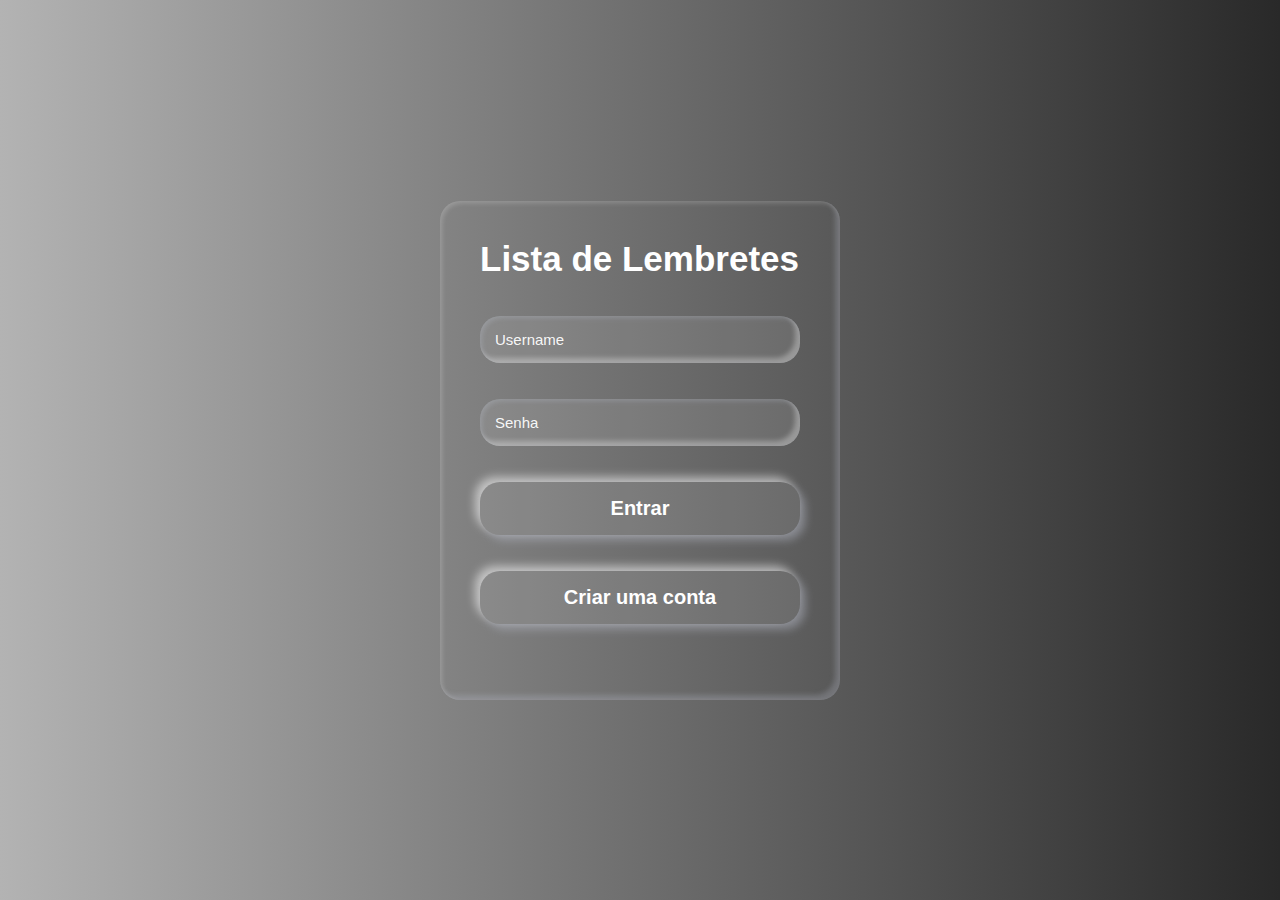
<file: index.html>
<!DOCTYPE html>
<html lang="pt-BR">

<head>
    <meta charset="UTF-8" />
    <meta http-equiv="X-UA-Compatible" content="IE=edge" />
    <meta name="viewport" content="width=device-width, initial-scale=1.0" />
    <link rel="stylesheet" href="CSS/reset.css" />
    <link rel="stylesheet" href="CSS/style.css" />
    <title>Login</title>
</head>

<body>
    <main>
        <div class="container">
            <form id="login" onsubmit="login(event)">
                <h1>Lista de Lembretes</h1>
                <input type="text" name="username" id="username" placeholder="Username" required />
                <input type="password" name="senha" id="senha" placeholder="Senha" required />
                <button type="submit" class="botao" id="botaoLogin">Entrar</button>
                <button type="button" class="botao" id="botao-cadastrar"
                    onclick="window.location.href='cadastrar.html'">Criar uma conta</button>
            </form>
        </div>
    </main>
    <script src="js/login.js"></script>
</body>

</html>
</file>
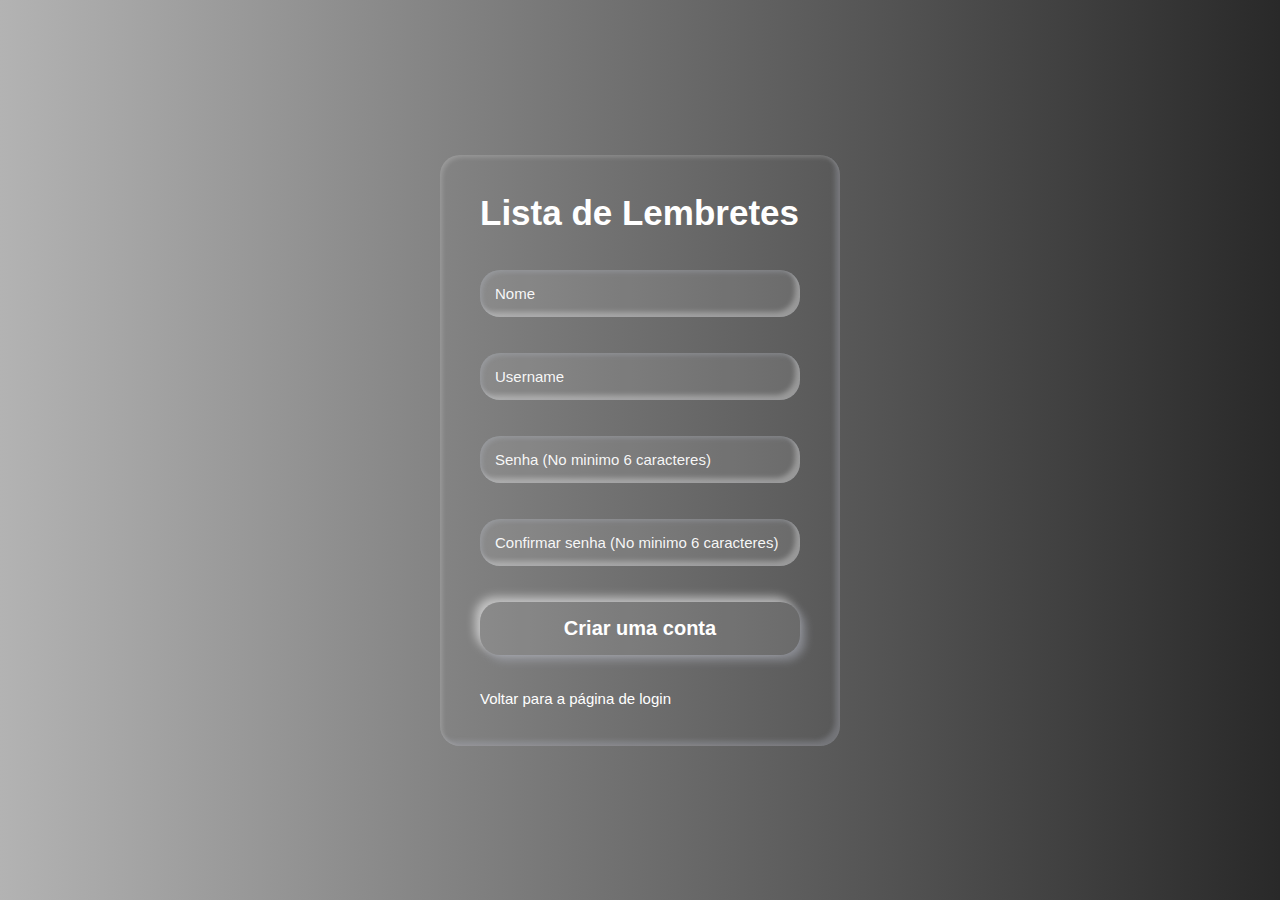
<file: cadastrar.html>
<!DOCTYPE html>
<html lang="pt-BR">

<head>
    <meta charset="UTF-8" />
    <meta http-equiv="X-UA-Compatible" content="IE=edge" />
    <meta name="viewport" content="width=device-width, initial-scale=1.0" />
    <link rel="stylesheet" href="CSS/reset.css" />
    <link rel="stylesheet" href="CSS/style.css" />
    <title>Signup</title>
</head>

<body>
    <main>
        <div class="container">
            <form id="signup" onsubmit="signup(event)">
                <h1>Lista de Lembretes</h1>
                <input type="text" name="nome" id="nome" placeholder="Nome" required />
                <input type="text" name="username" id="username" placeholder="Username" required />
                <input type="password" name="senha" id="senha" placeholder="Senha (No minimo 6 caracteres)" required
                    pattern=".{6,}" />
                <input type="password" name="confirmaSenha" id="confirmaSenha"
                    placeholder="Confirmar senha (No minimo 6 caracteres)" required pattern=".{6,}" />
                <button type="submit" class="botao" id="botao-signup">Criar uma conta</button>
                <p><a href="index.html">Voltar para a página de login</a></p>
            </form>
        </div>
    </main>
    <script src="js/cadastrar.js"></script>
</body>

</html>
</file>
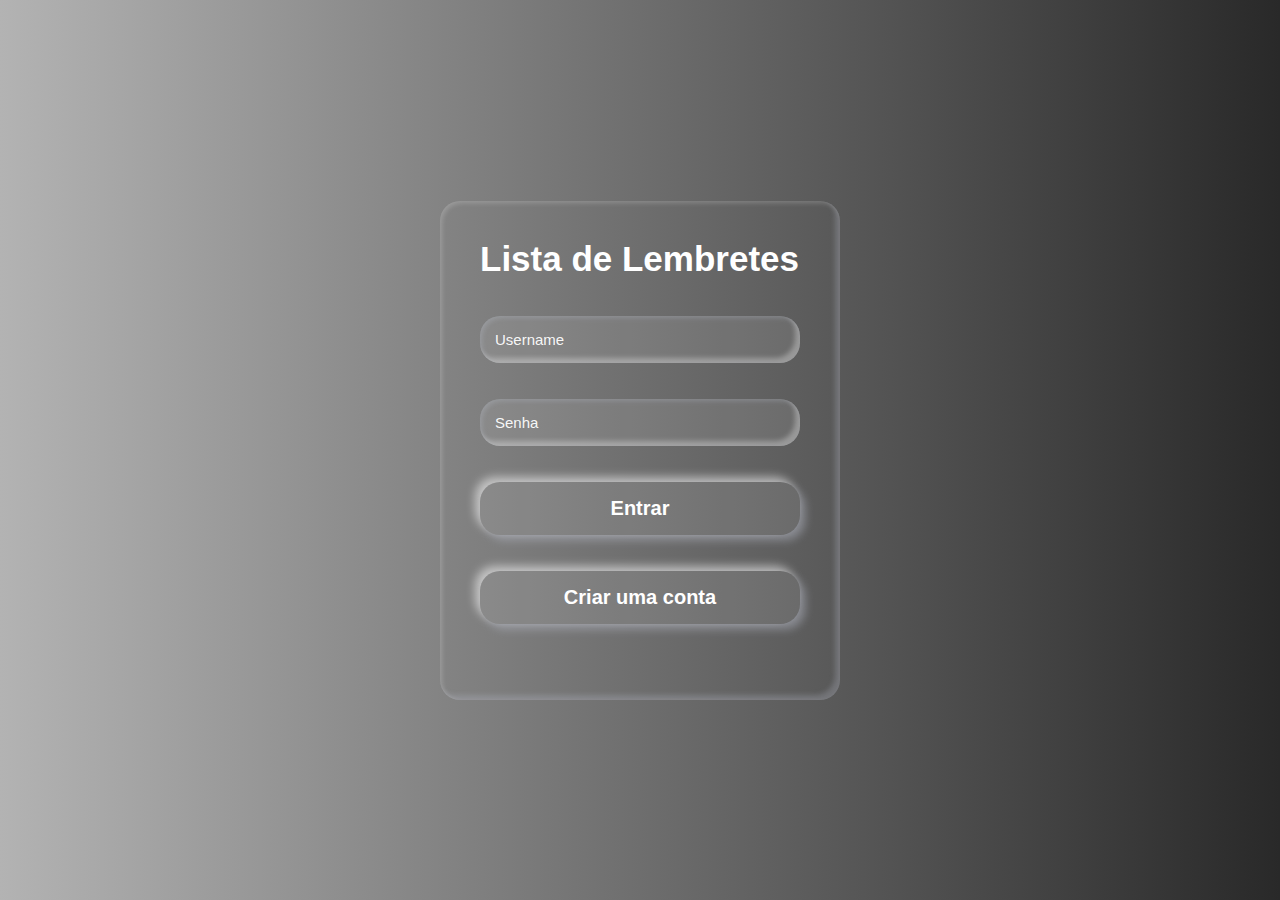
<file: lembretes.html>
<!DOCTYPE html>
<html lang="pt-BR">

<head>
    <meta charset="UTF-8" />
    <meta http-equiv="X-UA-Compatible" content="IE=edge" />
    <meta name="viewport" content="width=device-width, initial-scale=1.0" />
    <title>Lembretes</title>
    <link rel="stylesheet" href="CSS/reset.css" />
    <link rel="stylesheet" href="CSS/lembretes.css" />
</head>

<body>
    <header>
        <h1 id="titulo">Lembretes</h1>
        <button id="botaoLogout">Logout</button>
        <form id="form" onsubmit="adicionarRecado(event)">
            <input type="text" placeholder="Recado" name="recado" id="inputRecado" required />
            <input type="text" placeholder="Descrição" name="descricao" id="inputDescricao" required />
            <button type="submit" id="botaoSalvar">Salvar</button>
        </form>
    </header>
    <main>
        <setion class="listaDeLembretes">
            <h2>Lembretes</h1>
        </setion>
    </main>
    <script src="js/lembretes.js"></script>
</body>

</html>
</file>
<file: CSS/style.css>
* {
    font-family: "Montserrat", sans-serif;
    font-size: 15px;
}


body {
    /* background: url(bg2.jpg);
    background-size: cover;
    background-repeat: no-repeat;
    background-position: center center; */
    background-image: linear-gradient(to right, #b3b3b3, #292929);
}

.container {
    display: flex;
    align-items: center;
    justify-content: center;
    height: 100vh;
    flex-direction: column;
}

form {
    width: 400px;
    height: auto;
    padding: 40px;
    border-radius: 20px;
    /* box-shadow: inset -2px -2px 5px #ffffff34, inset 5px 5px 5px #babecc46; */
    box-shadow: inset 2px 2px 5px #ffffff34, inset -5px -5px 5px #babecc46;
}

h1 {
    font-size: 35px;
    font-weight: bolder;
    color: #ffffff;
    margin-bottom: 40px;
}

button,
input {
    outline: 0;
    border-radius: 20px;
    padding: 15px;
    background-color: #ffffff17;
    border: none;
    margin-bottom: 36px;
}

input {
    margin-right: 8px;
    box-shadow: inset 2px 2px 5px #babecc50, inset -5px -5px 5px #ffffff50;
    width: 100%;
    transition: 0.2s ease-in-out;
    color: #ffffff;
}

::placeholder {
    color: #fffffff1;
}

input:focus,
input:hover {
    box-shadow: inset 1px 1px 2px #babecc, inset -1px -1px 2px #fff;
}

button {
    color: #ffffff;
    width: 100%;
    font-size: 20px;
    box-shadow: -5px -5px 10px #ffffff8a, 5px 5px 10px #babecc7c;
    transition: 0.2s ease-in-out;
    cursor: pointer;
    font-weight: 600;
}

button:hover,
button:focus {
    box-shadow: -2px -2px 5px #fff, 2px 2px 5px #babecc;
}

button:active {
    box-shadow: inset 1px 1px 2px #babecc, inset -1px -1px 2px #fff;
}

p {
    color: #ffffff;
}
</file>
<file: CSS/lembretes.css>
body {
    display: flex;
    flex-direction: column;
    min-height: 100vh;
    background-image: linear-gradient(to right, #9c9c9c, #292929);
    color: #fff;
    font-family: 'Montserrat', sans-serif;
}


header {
    padding: 32px 32px;
    width: 100%;
    margin: 0 auto;
}

h1 {
    font-size: 40px;
    font-weight: 300;
    color: #ffffff;
    margin-bottom: 32px;
    display: inline-block;
}


button {
    outline: 0;
    padding: 5px 10px;
    border-radius: 20px;
    color: #ffffff;
    box-shadow: -2px -2px 5px #ffffff8a, 2px 2px 5px #babecc7c;
    transition: 0.2s ease-in-out;
    cursor: pointer;
    border: none;
}

button:hover,
button:focus {
    box-shadow: -2px -2px 5px #fff, 2px 2px 5px #babecc;
}

button:active {
    box-shadow: inset 1px 1px 2px #babecc, inset -1px -1px 2px #fff;
}

#botaoLogout {
    position: absolute;
    right: 32px;
    margin-right: 51px;
    padding: 11px;
}

input {
    outline: 0;
    background-color: #ffffff17;
    box-shadow: inset 2px 2px 5px #babecc50, inset -5px -5px 5px #ffffff50;
    width: 39%;
    padding: 10px;
    border-radius: 16px;
    color: #fffffff1;
    font-size: 20px;
    border: none;
}

input::placeholder {
    color: #fffffff1;
}

input:focus,
input:hover {
    box-shadow: inset 1px 1px 2px #babecc, inset -1px -1px 2px #fff;
}

#botaoSalvar {
    padding: 5px 13px;
    margin: 0 35px;
}


main {
    flex: 1 1 0%;
    padding: 0 32px 32px 32px;
    width: 100%;
    margin: 0 auto;
}

h2 {
    font-size: 24px;
    font-weight: 300;
    color: #ffffff;
    margin-bottom: 16px;
}

.lembrete,
#form {
    display: flex;
    justify-content: space-between;
    background-color: #ffffff17;
    box-shadow: inset 2px 2px 5px #ffffff34, inset -5px -5px 5px #babecc46;
    padding: 16px;
    border-radius: 16px;
    margin-bottom: 16px;

}

span {
    display: none;
}

.recado:not(:read-only),
.descricao:not(:read-only) {
    color: #000000;
}

.botoes {
    display: flex;
    justify-content: space-between;
}

.apagar {
    margin-left: 8px;
}

@media screen and (max-width: 1000px) {
    h1 {
        max-width: 100%;
        display: block;
        margin-bottom: 16px
    }

    #botaoLogout {
        position: static;
        display: block;
        margin-bottom: 16px;
    }
}
</file>
